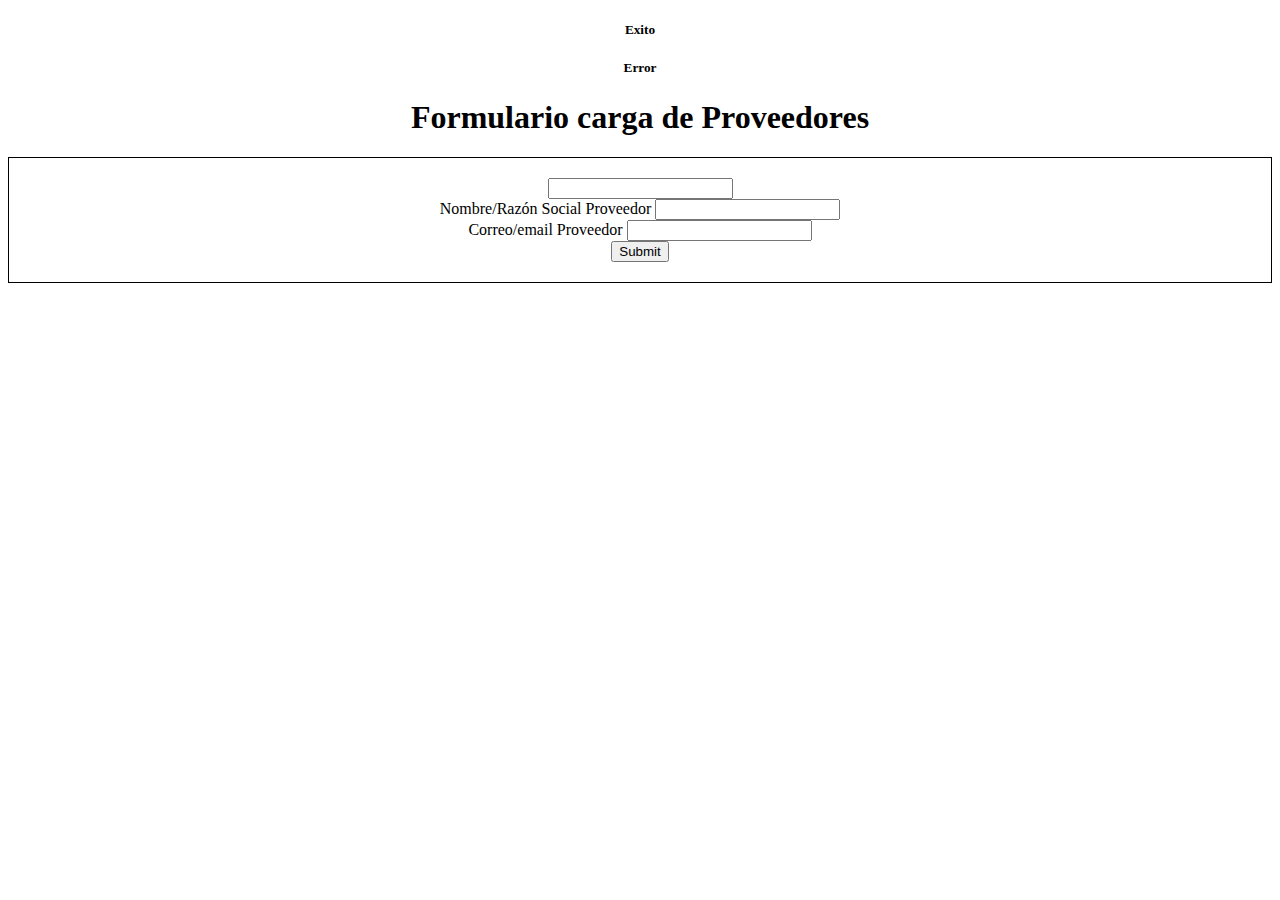
<file: src/main/resources/templates/proveedorAdmin.html>
<!DOCTYPE html>
<!--
To change this license header, choose License Headers in Project Properties.
To change this template file, choose Tools | Templates
and open the template in the editor.
-->
<html>
    <head>
        <title>Carga Proveedores</title>
        <meta charset="UTF-8">
        <meta name="viewport" content="width=device-width, initial-scale=1.0">
         <link th:replace="/fragments/head">
    </head>
    <body>
        <div th:replace="/fragments/navbar"></div>
        
        <div th:if="${#authorization.expression('hasAnyRole(''ADMIN'')')}" align="center"
             class="container m-5 bg-info p-1 text-white bg-opacity-75">
            <div>

                <div th:if="${exito}!=null" class="card text-white bg-success mb-3">
                    <div class="card-body">
                        <h5 class="card-title">Exito</h5>
                        <p class="card-text" th:text="${exito}"></p>
                    </div>
                </div>
                <div th:if="${error}!=null" class="card text-white bg-danger mb-3">
                    <div class="card-body">
                        <h5 class="card-title">Error</h5>
                        <p class="card-text" th:text="${error}"></p>
                    </div>
                </div>

            </div>

            <h1 align="center" class="display-5">Formulario carga de Proveedores</h1>
            <form th:object="${proveedor}" th:action="@{/proveedor/registro}" method="POST">
                <div style="border: 1px solid black; padding:20px;">
                    <span th:if="${proveedor.id !=null}"><input type="text" th:field="*{id}" readonly><br/></span>

                    <div class="mb-0">

                        <label for="nombre" class="form-label">Nombre/Razón Social Proveedor</label>
                        <input type="text" class="form-control" th:field="*{nombre}">
                    </div>
                    <div class="mb-0">
                        <label for="Correo" class="form-label">Correo/email Proveedor</label>
                        <input type="email" class="form-control" th:field="*{correo}">
                    </div>
                    <input type="Submit" th:value="${proveedor.id != null }?'Guardar Proveedor':'Crear Proveedor'" th:class="button"/>
            </form>
        </div>
    </div>
        
    </body>
</html>
</file>
